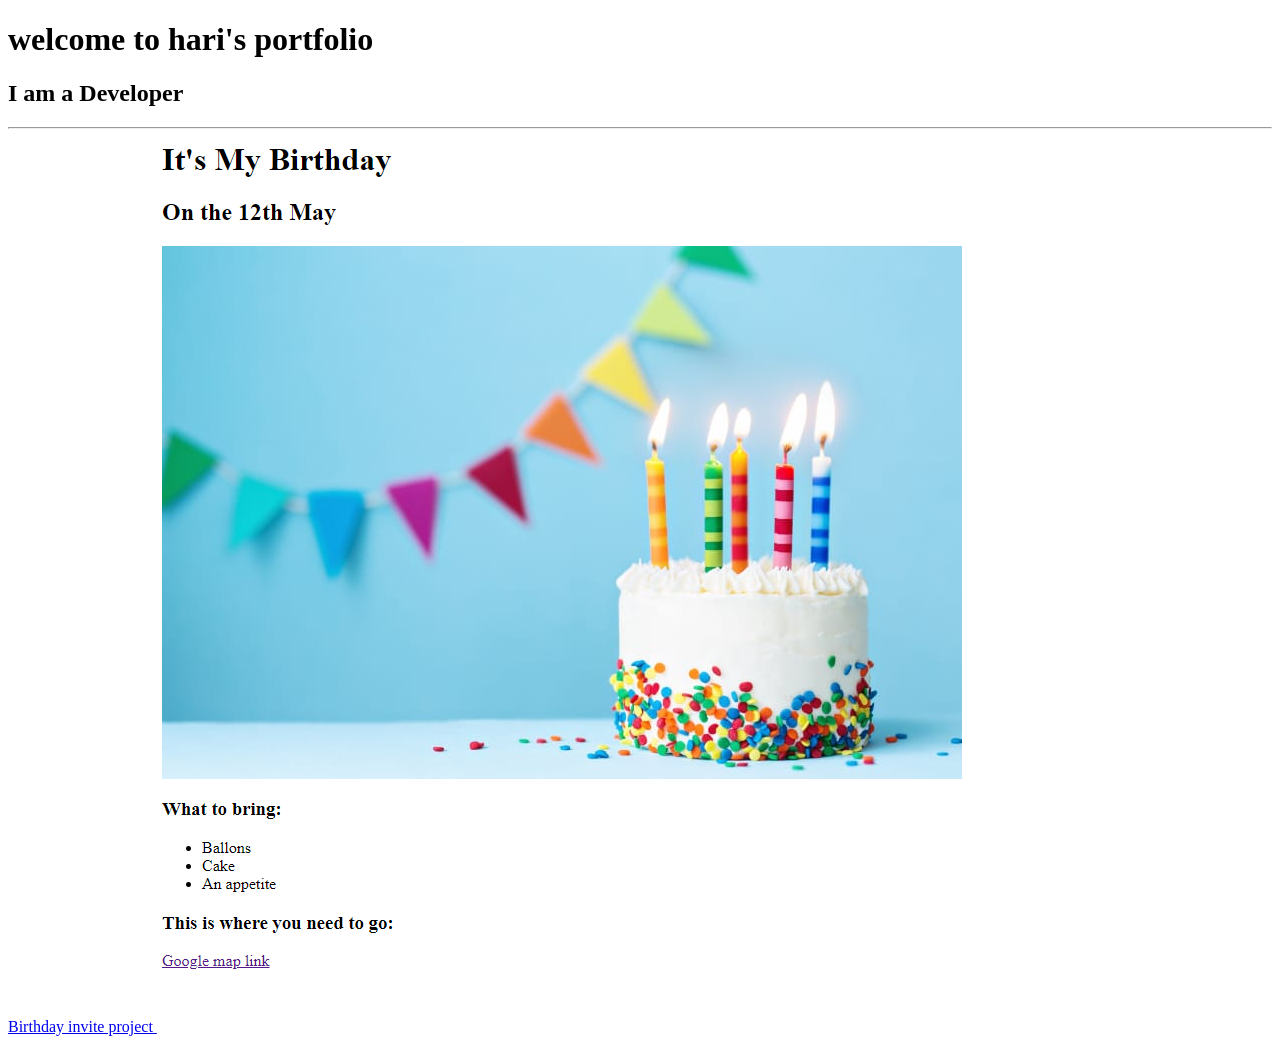
<file: index.html>
<!DOCTYPE html>
<html lang="en">
<head>
    <meta charset="UTF-8">
    <meta name="viewport" content="width=device-width, initial-scale=1.0">
    <title>Hari's portfolio projects</title>
</head>
<body>
    <h1>welcome to hari's portfolio</h1>
    <h2>I am a Developer</h2>
    <hr>
    <a href="http://127.0.0.1:5500/simple-exe/birthday-invite.html">
        Birthday invite project
    </a>
    <img src="web-src-shorts/Screenshot 2023-09-14 210151.png" alt="birthday-invite">
</body>
</html>
</file>
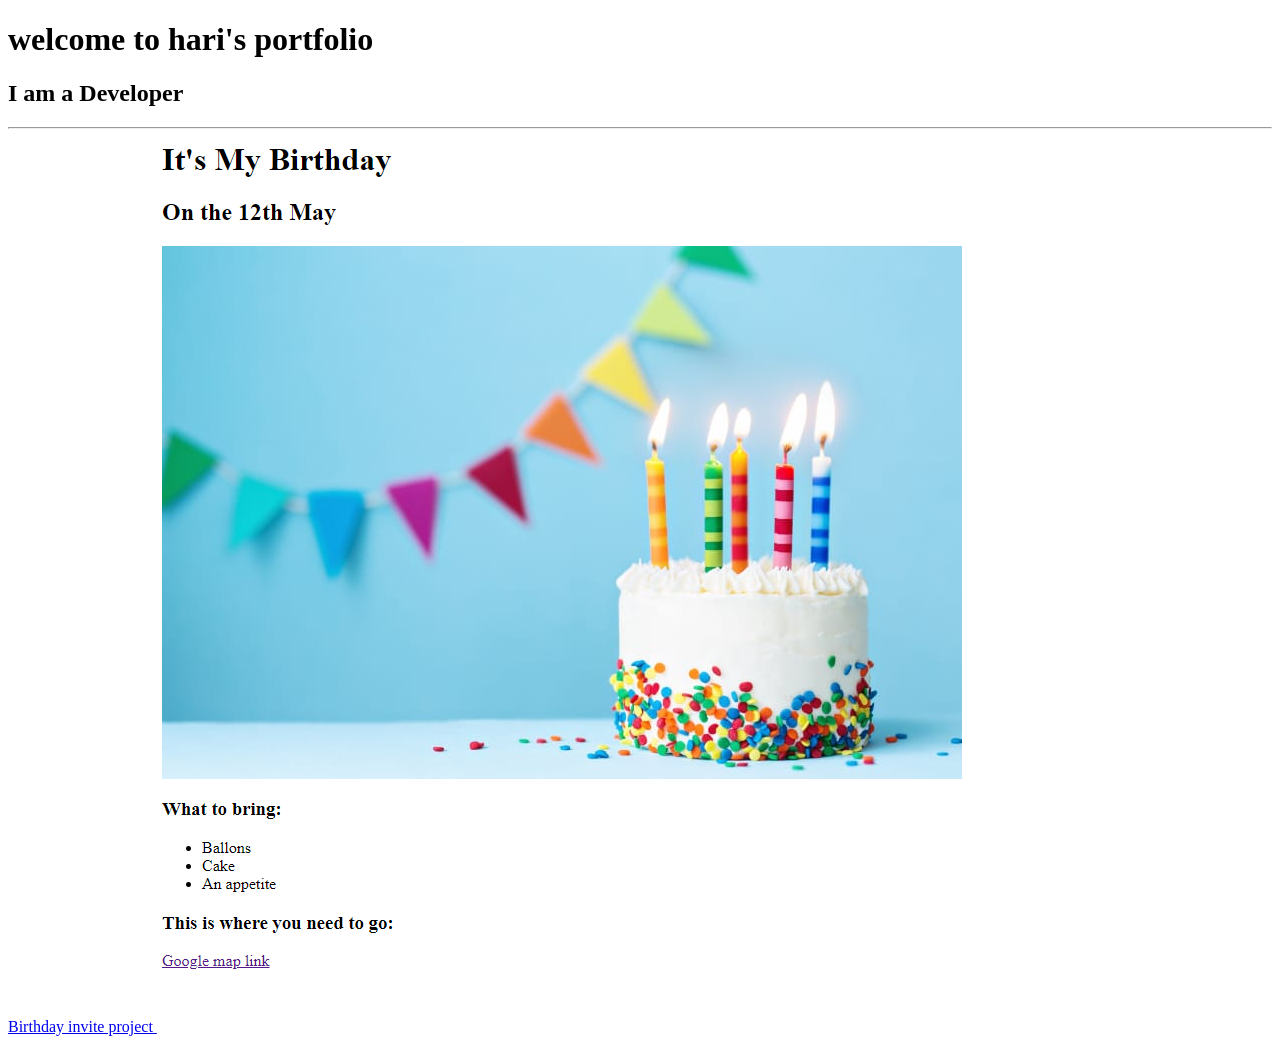
<file: Hari-portfolio.html>
<!DOCTYPE html>
<html lang="en">
<head>
    <meta charset="UTF-8">
    <meta name="viewport" content="width=device-width, initial-scale=1.0">
    <title>Hari's portfolio projects</title>
</head>
<body>
    <h1>welcome to hari's portfolio</h1>
    <h2>I am a Developer</h2>
    <hr>
    <a href="http://127.0.0.1:5500/simple-exe/birthday-invite.html">
        Birthday invite project
    </a>
    <img src="web-src-shorts/Screenshot 2023-09-14 210151.png" alt="birthday-invite">
</body>
</html>
</file>
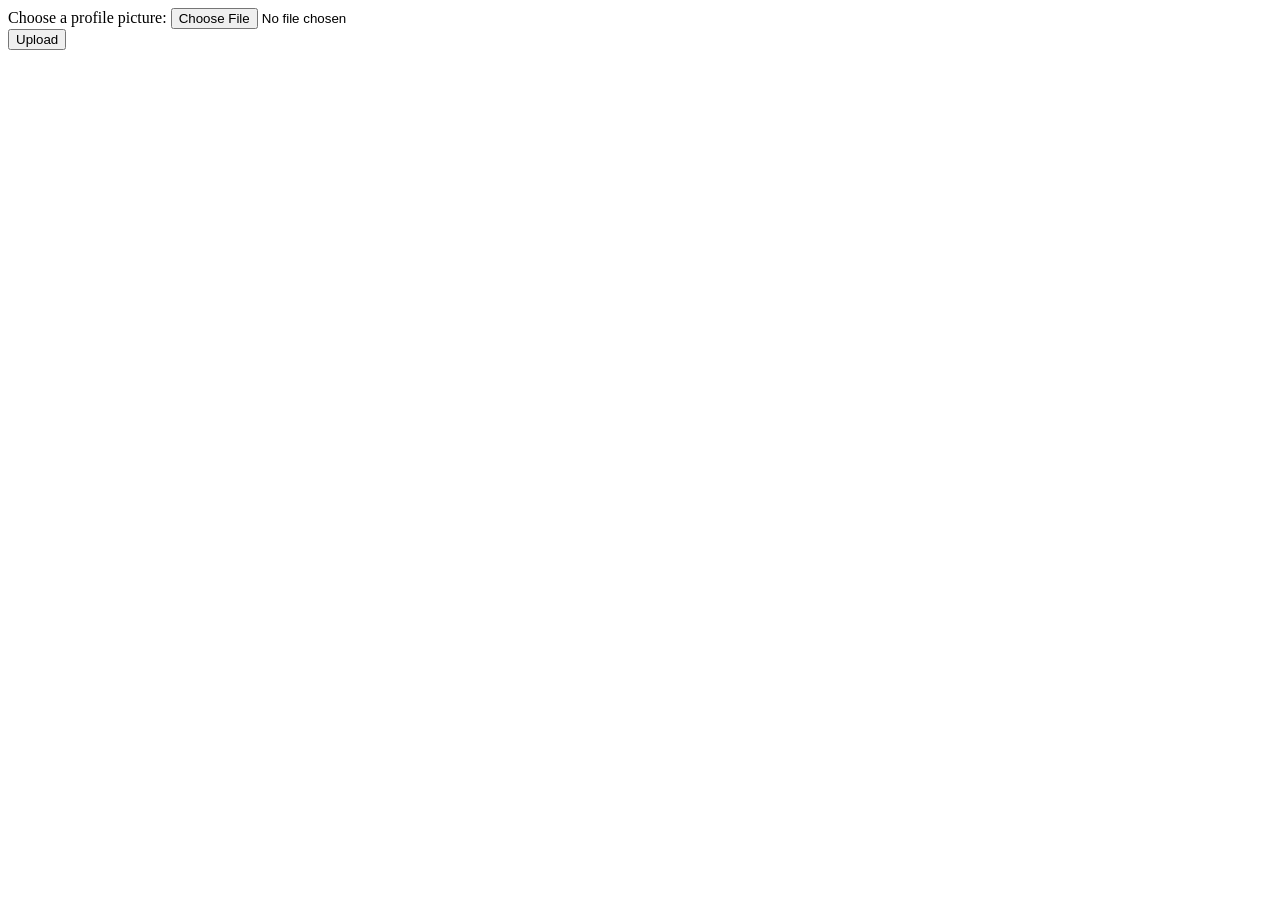
<file: new.html>
<!DOCTYPE html>
<html lang="en">

<head>
    <meta charset="UTF-8">
    <meta name="viewport" content="width=device-width, initial-scale=1.0">
    <title>Profile Picture Upload</title>
</head>

<body>

    <form action="upload.php" method="post" enctype="multipart/form-data">
        <label for="avatar">Choose a profile picture:</label>
        <input type="file" id="avatar" name="avatar" accept="image/*">
        <br>
        <input type="submit" value="Upload">
    </form>

</body>

</html>
</file>
